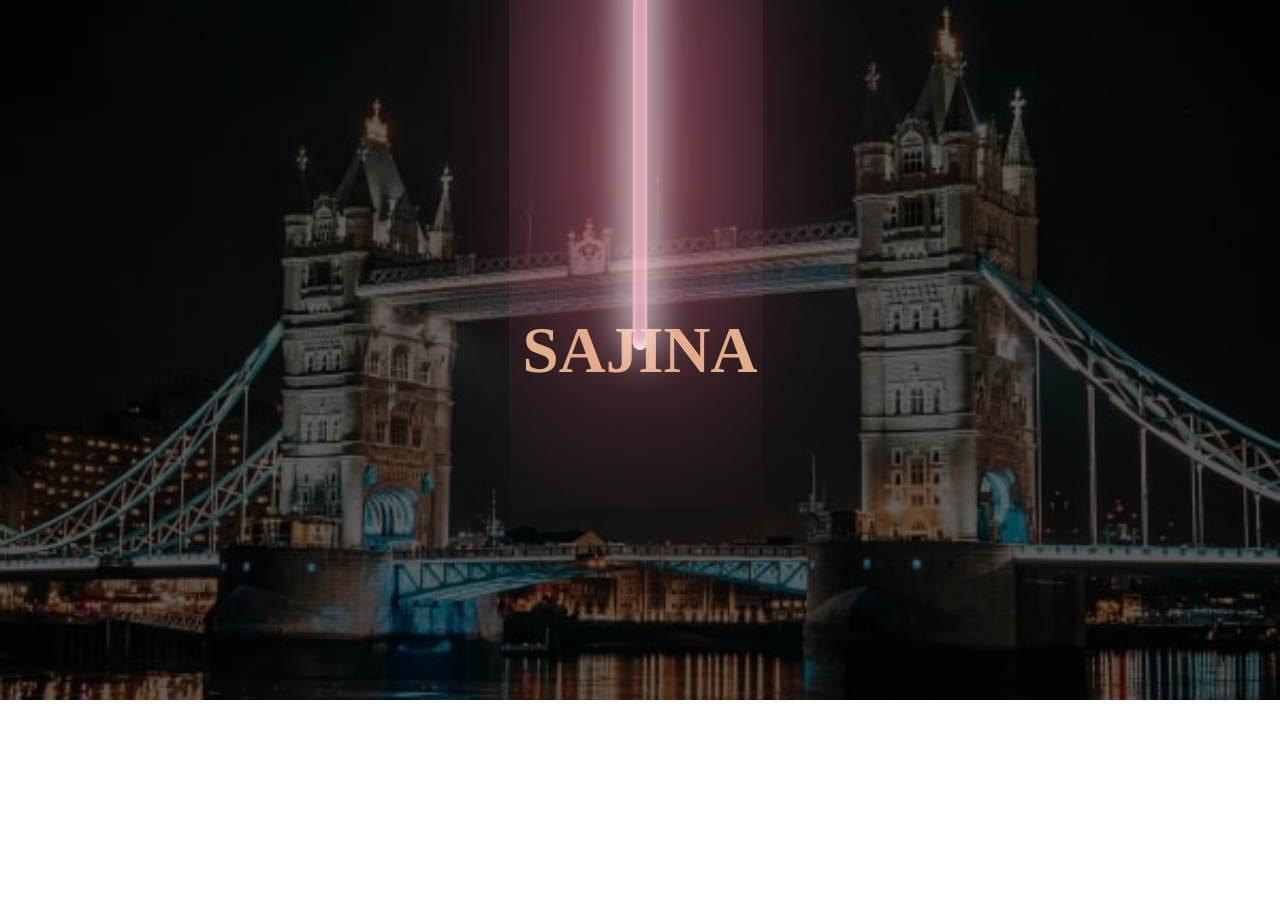
<file: index.html>
<!DOCTYPE html>
<html>
    <head>
    <title>Vertical Neon Light effect </title>
    <link rel="stylesheet" href="style.css">
    </head>
    <body>
        <div class="hero">
            <h1>Sajina</h1>
        <div class="neon"></div> 
        </div>
    </body>
</html>
</file>
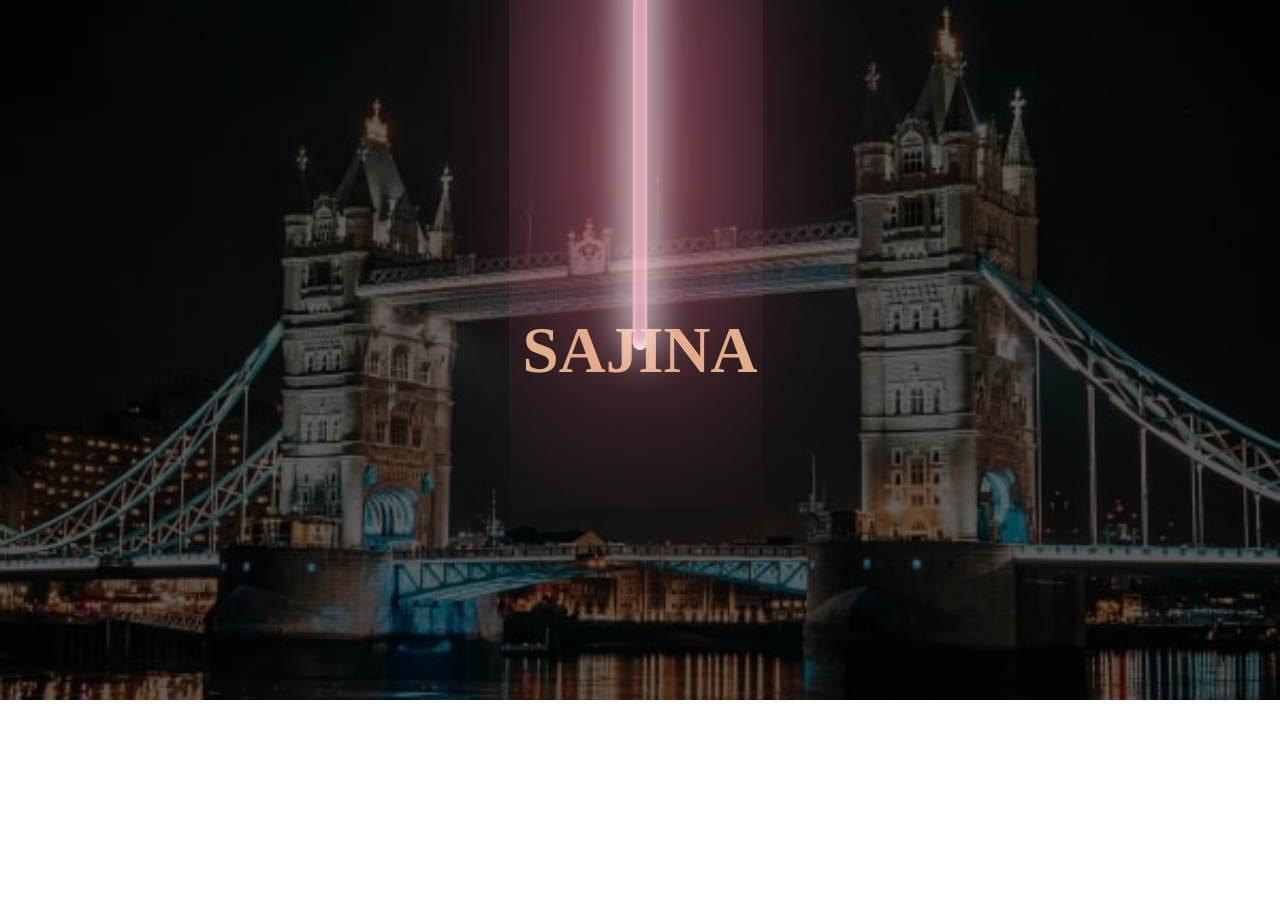
<file: Neonlight.html>
<!DOCTYPE html>
<html>
    <head>
    <title>Vertical Neon Light effect </title>
    <link rel="stylesheet" href="Neonlight.css">
    </head>
    <body>
        <div class="hero">
            <h1>Sajina</h1>
        <div class="neon"></div> 
        </div>
    </body>
</html>
</file>
<file: style.css>
*{
    margin: 0;
    padding: 0;
}


.hero 
{
    height :100 vh;
    width: 100%;
    background-image: linear-gradient(rgba(0,0,0,0.6),rgba(0,0,0,0.6)), url(light.jpeg);
    background-size : cover;
    background-position: center;
    position: absolute;
}

.hero h1{
    width: 100%;
    color: burlywood;
    text-transform: uppercase;
    text-align: center;
    font-size: 65px;
    line-height: 85px;
    position: absolute;
    left: 50%;
    top :50%;
    transform: translate(-50%,-50%);
    }

    
.neon{
    width: 15px;
    height: 700px;
    background:transparent;
     border-radius: 15px;
    position: relative;
    left: 50%;
    top:50%;
    transform: translate(-50%,-50%);
    box-shadow: 0 0 40px 5px #fff,
                inset 0 0 20px #fff,
                0 0 160px 20px rgb(255,128,158),
                inset 0 0 20px rgb(255,128,158),
                0 0 320px 30px rgb(255,128,158),
                inset 0 0 20px rgb(255,128,158);
    animation: run 7s linear infinite;

            
                
    
}

@keyframes run {
    0%
    {
        left: 10%;
        opacity: 0;
    }

    2%
    {
        left: 10%;
        opacity: 1;
    }

    4%
    {
        left: 10%;
        opacity: 0;
    }

    8%
    {
        left: 10%;
        opacity: 0;
    }

    10% 
    {
        left: 10%;
        opacity: 1;
    }

    100% 
    {
        left: 90%;
        opacity: 1;
    }
}
</file>
<file: Neonlight.css>
*{
    margin: 0;
    padding: 0;
}


.hero 
{
    height :100 vh;
    width: 100%;
    background-image: linear-gradient(rgba(0,0,0,0.6),rgba(0,0,0,0.6)), url(light.jpeg);
    background-size : cover;
    background-position: center;
    position: absolute;
}

.hero h1{
    width: 100%;
    color: burlywood;
    text-transform: uppercase;
    text-align: center;
    font-size: 65px;
    line-height: 85px;
    position: absolute;
    left: 50%;
    top :50%;
    transform: translate(-50%,-50%);
    }

    
.neon{
    width: 15px;
    height: 700px;
    background:transparent;
     border-radius: 15px;
    position: relative;
    left: 50%;
    top:50%;
    transform: translate(-50%,-50%);
    box-shadow: 0 0 40px 5px #fff,
                inset 0 0 20px #fff,
                0 0 160px 20px rgb(255,128,158),
                inset 0 0 20px rgb(255,128,158),
                0 0 320px 30px rgb(255,128,158),
                inset 0 0 20px rgb(255,128,158);
    animation: run 7s linear infinite;

            
                
    
}

@keyframes run {
    0%
    {
        left: 10%;
        opacity: 0;
    }

    2%
    {
        left: 10%;
        opacity: 1;
    }

    4%
    {
        left: 10%;
        opacity: 0;
    }

    8%
    {
        left: 10%;
        opacity: 0;
    }

    10% 
    {
        left: 10%;
        opacity: 1;
    }

    100% 
    {
        left: 90%;
        opacity: 1;
    }
}
</file>
